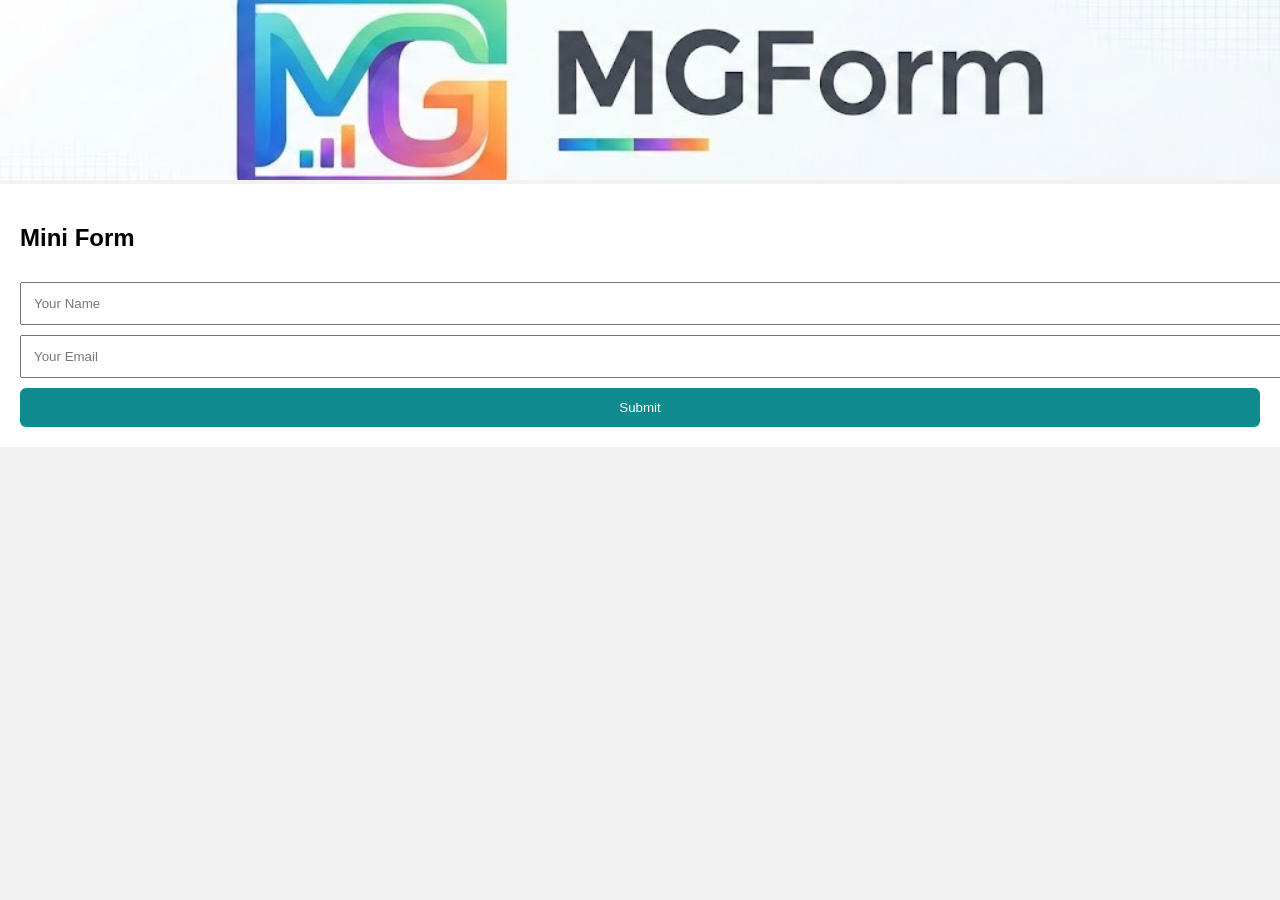
<file: form.html>
<!DOCTYPE html>
<html lang="en">
<head>
<meta charset="UTF-8">
<title>Mini Form</title>

<style>
body {
    margin: 0;
    font-family: Arial, sans-serif;
    background: #f2f2f2;
}

/* Banner */
.form-banner {
    width: 100%;
    height: 180px;
    object-fit: cover;
}

/* Form */
.form-content {
    padding: 20px;
    background: white;
}

input, button {
    width: 100%;
    padding: 12px;
    margin-top: 10px;
}

button {
    background: #0f8b8d;
    color: white;
    border: none;
    border-radius: 6px;
    cursor: pointer;
}

/* Loader */
.loader {
    display: none;
    text-align: center;
    margin-top: 15px;
}

.loader span {
    width: 10px;
    height: 10px;
    background: #0f8b8d;
    display: inline-block;
    border-radius: 50%;
    animation: bounce 0.8s infinite alternate;
}

.loader span:nth-child(2) { animation-delay: .2s }
.loader span:nth-child(3) { animation-delay: .4s }

@keyframes bounce {
    to { transform: translateY(-10px); }
}
</style>
</head>

<body>

<img src="form-banner.png" class="form-banner">

<div class="form-content">
    <h2>Mini Form</h2>

    <form onsubmit="submitForm(event)">
        <input type="text" id="name" placeholder="Your Name" required>
        <input type="email" id="email" placeholder="Your Email" required>

        <button type="submit">Submit</button>

        <div class="loader" id="loader">
            <span></span><span></span><span></span>
        </div>
    </form>
</div>

<script>
const scriptURL = "https://script.google.com/macros/s/AKfycbwZV3hGUI8wmRBLVTFUdA873I_KZgqPitxfMRXBfUBcMgIPHcvINmZYgEwIHdFETonk1A/exec";

function submitForm(e) {
    e.preventDefault();

    document.getElementById("loader").style.display = "block";

    fetch(scriptURL, {
        method: "POST",
        body: JSON.stringify({
            name: document.getElementById("name").value,
            email: document.getElementById("email").value
        })
    })
    .then(() => {
        alert("Form submitted successfully!");
        document.getElementById("loader").style.display = "none";
        e.target.reset();
    })
    .catch(() => {
        alert("Error submitting form");
        document.getElementById("loader").style.display = "none";
    });
}
</script>

</body>
</html>
</file>
